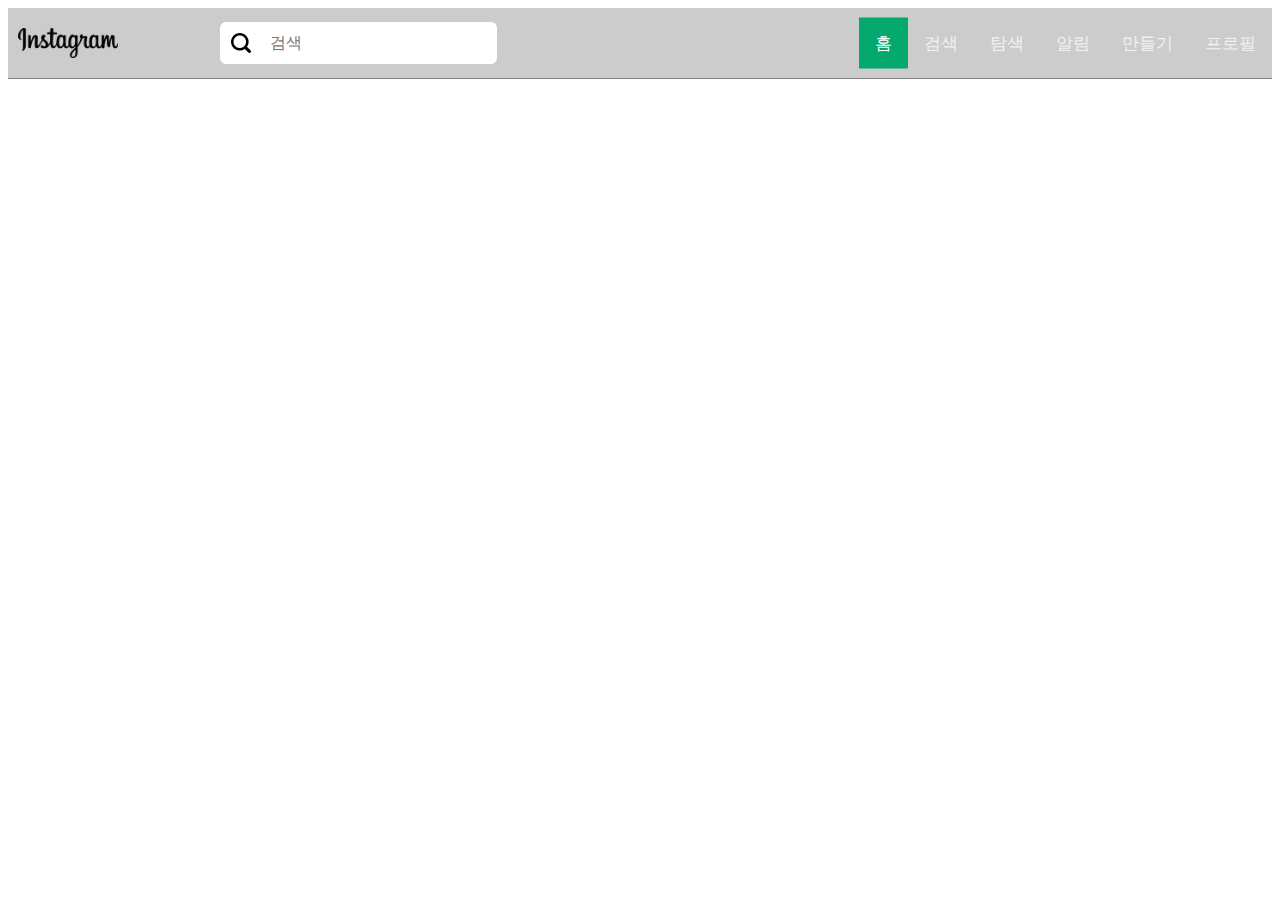
<file: diary.html>
<!DOCTYPE html>
<html>

<head>
    <meta charset="utf-8">
    <link href="/style.css" rel="stylesheet">
    <title>Main Page</title>

</head>

<body>
    <div class="topnav">
        <img id="instagram" src="/img/insta_textlogo.png" alt="Instagram Logo">
        <div class="search">
            <input type="text" id="search" placeholder="검색">
        </div>

        <div class="search-modal" id="Modal">
            <div class="search-modal-header">
                <h3>Search</h3>
                <span id="close"><img src="img/baseline_highlight_off_black_24dp.png" alt=""></span>
            </div>

            <div class="search-modal-body">
                <div class="message">
                    <div class="message-avatar">
                        <img src="img/outline_people_alt_black_24dp.png" alt="" />
                    </div>
                    <div class="message-body">
                        <p> New notification from kate morrsion</p>
                        <small>20s ago</small>
                    </div>
                </div>

                <div class="message">
                    <div class="message-avatar">
                        <img src="img/outline_people_alt_black_24dp.png" alt="" />
                    </div>
                    <div class="message-body">
                        <p> New notification from kate morrsion</p>
                        <small>20s ago</small>
                    </div>
                </div>

                <div class="message">
                    <div class="message-avatar">
                        <img src="img/outline_people_alt_black_24dp.png" alt="" />
                    </div>
                    <div class="message-body">
                        <p> New notification from kate morrsion</p>
                        <small>20s ago</small>
                    </div>
                </div>

                <div class="message">
                    <div class="message-avatar">
                        <img src="img/outline_people_alt_black_24dp.png" alt="" />
                    </div>
                    <div class="message-body">
                        <p> New notification from kate morrsion</p>
                        <small>20s ago</small>
                    </div>
                </div>

            </div>
        </div>






        <div class="nav_item">
            <a class="active" href="">홈</a>
            <a href="">검색</a>
            <a href="">탐색</a>
            <a href="">알림</a>
            <a href="">만들기</a>
            <a href="">프로필</a>
        </div>
    </div>
    <script src="https://cdnjs.cloudflare.com/ajax/libs/jquery/3.6.0/jquery.min.js" integrity="sha512-894YE6QWD5I59HgZOGReFYm4dnWc1Qt5NtvYSaNcOP+u1T9qYdvdihz0PPSiiqn/+/3e7Jo4EaG7TubfWGUrMQ==" crossorigin="anonymous" referrerpolicy="no-referrer"></script> 
    <script src ="script.js"></script>

</body>


</html>
</file>
<file: style.css>
.topnav #instagram{
    width : 100px;
    height : 30px;
    float : left;
    margin : 20px 100px 10px 10px;
   
}

input#search{
    float : left;
    background-image : url("img/Search.png");
    box-sizing : border-box;
    border : 2px solid #ccc;
    border-radius : 8px;
    font-size : 16px;
    background-color: white; 
    background-position: 11px 11px; /* 돋보기 위치 조정 */
    background-repeat: no-repeat;
    background-size : 20px 20px;
    padding : 12px 20px 12px 50px;
  

    /* 상대위치 조정*/
    position : absolute;
    top : 50%; 
    transform : translate(0, -50%);
}



.search-modal{
    height: 400px;
    width : 400px;
    max-width : 100%;
    background : gold;
    border-radius : 10px;
    position : relative;
    margin : 0;
    left : 140px;
    right : 200px;
    top : 80px;
    animation : slideInUp 0.5s;
    display : none 
}

.search-modal-header {
    left: -500px;
    display: flex;
    padding : 10px;
    border-bottom : 1px solid #000 17;
}

.search-modal-header h3{
    font-size :16px;
    text-transform: uppercase;
    font-weight : 500;
    float:left;
}

.search-modal-header span img{
    float:right;
    position : absolute;
    right : 16px;
    top : 25px;
    margin : 0 auto;
    cursor : pointer;
    transition: 0.5s all;
}

.search-modal-header span img:hover{
    transform : scale(1.1);
}

.search-modal-body {
    padding : 20px;
    height : 285px;
    overflow-y : scroll;
}

.search-modal-body .message{
    display : flex;
    cursor : pointer;
    padding : 10px 15px;
    border-radius : 10px;
}

.search-modal-body .message-avatar{
    margin-right :16px;
    margin-top : 10px;

}

.search-modal-body .message-avatar img {
    height : 60px;
    width : 60px;
    border-radius : 30px;
    object-fit : c over;
    box-shadow : 0 4px 8px rgba(0,0,0,0.45);
}

.search-modal-body .message-body{
    margin-left : 0;
    margin-top : 8px;
}
.search-modal-body .message-body p {
    margin-bottom : 0;
    font-size : 14px;
    font-weight: 500;
    color : #444;

}

.search-modal-body .message-body small{
    font-weight :400;
    font-family : Dosis;
    color: #777;
}

.search-modal-body .message:hover{
    background-color: #2f94d8 17;
}

.search-modal-body::-webkit-scrollbar{
    width :5px;
}

.search-modal-body::-webkit-scrollbar-track {
    background:transparent;
}

.search-modal-body::-webkit-scrollbar-thumb {
    background:white;
    border-bottom-left-radius : 10px;
    border-bottom-right-radius:10px;
    box-shadow : -1px 0 5px rgba(0,0,0,0.15);
}

.search-modal-body::-webkit-scrollbar-thumb:hover{
    background : #555;
}

@keyframes slideInUp{
    from{
        -webkit-transform : translate3d(0,15%,0);
        transform : translate3d(0,15%,0);
        visibility: visible;
    }
    to{
        -webkit-transform : translate3d(0,0,0);
        transform : translated3d(0,0,0);
    }
}


.topnav{
    width : 100%;
    height : 60px;
    background-color:#ccc;
    overflow: visible;
    padding-bottom : 10px;
    border-bottom : 1px solid gray;
    position : relative;
}

.topnav .nav_item{
    
    position : absolute;
    top: 50%;
    right : 0%;
    transform: translate(0, -50%);

}
.topnav a{
    float: left;
    color: #f2f2f2;
    text-align: center;
    padding : 14px 16px;
    text-decoration: none;
    font-size:17px;
}

.topnav a:hover {
    background-color: #ddd;
    color:black;
}

.topnav a.active{
    background-color: #04AA6D;
    color:white;
}
</file>
